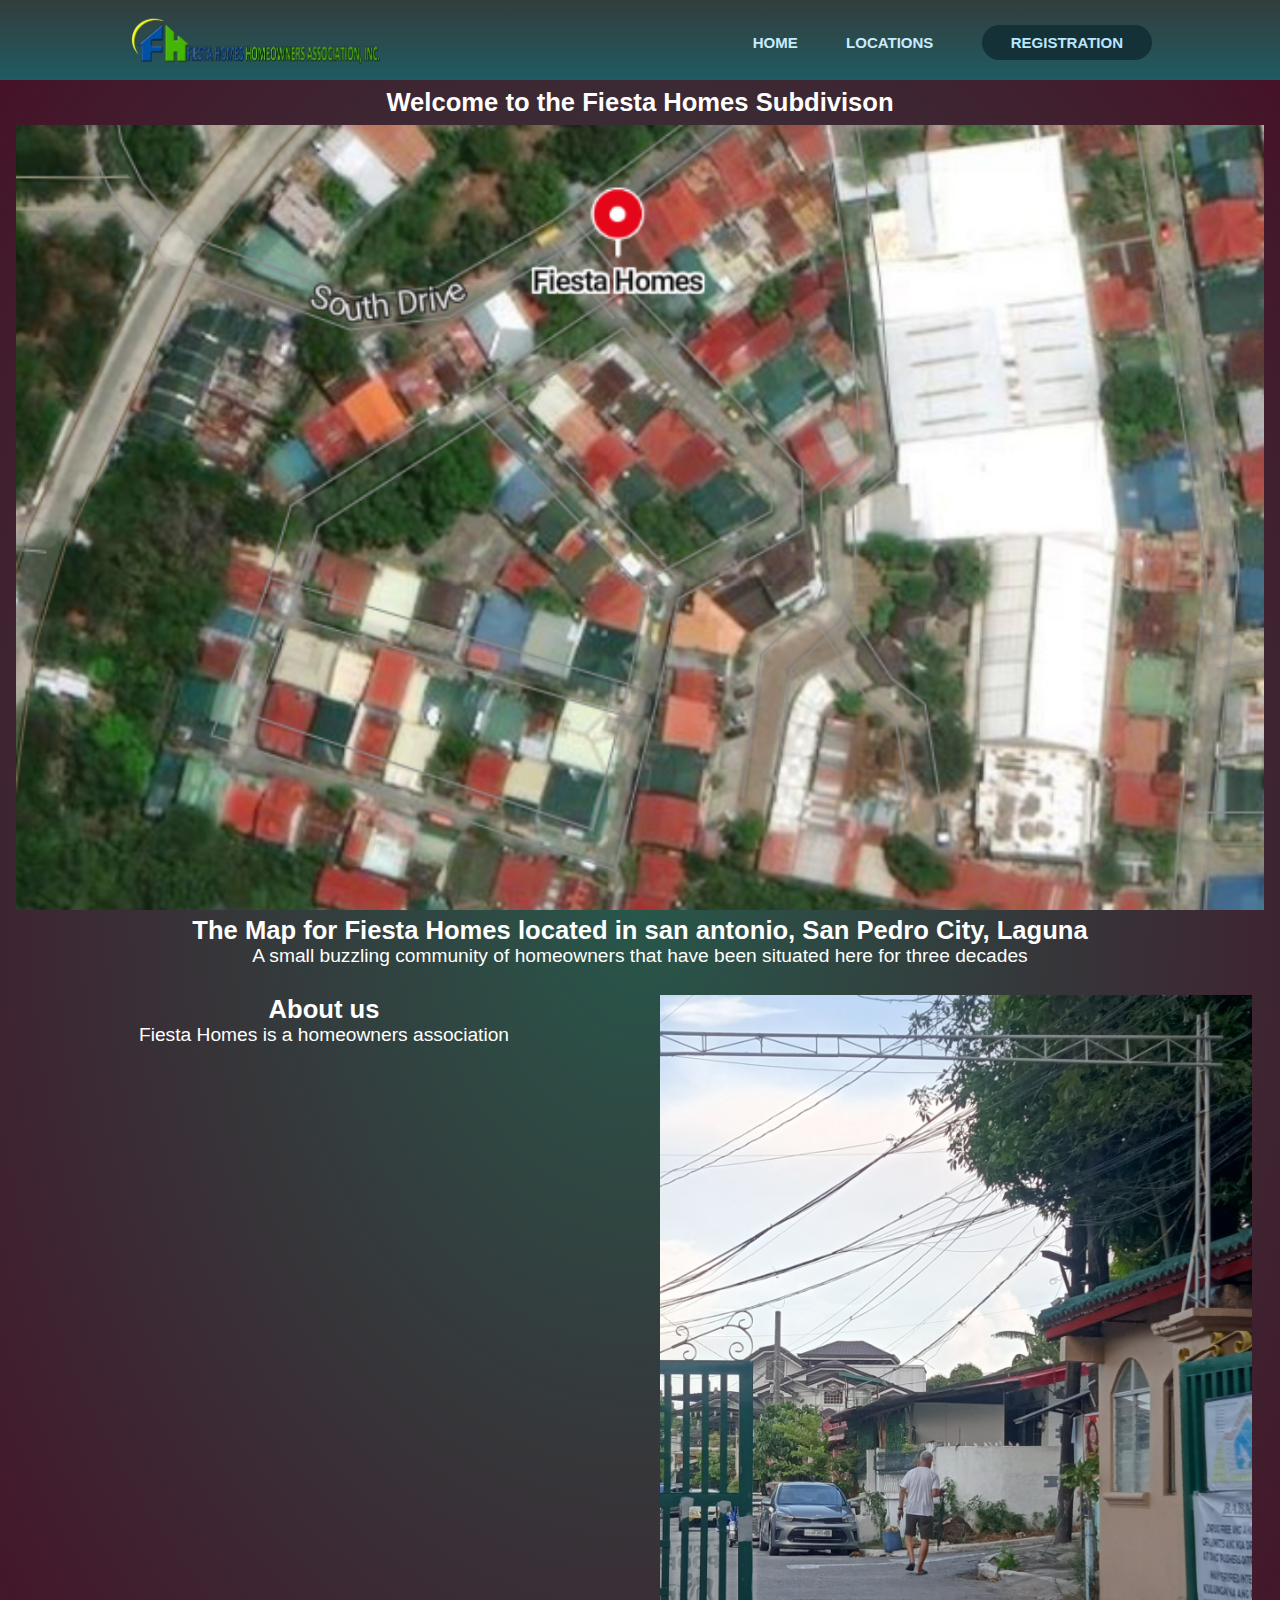
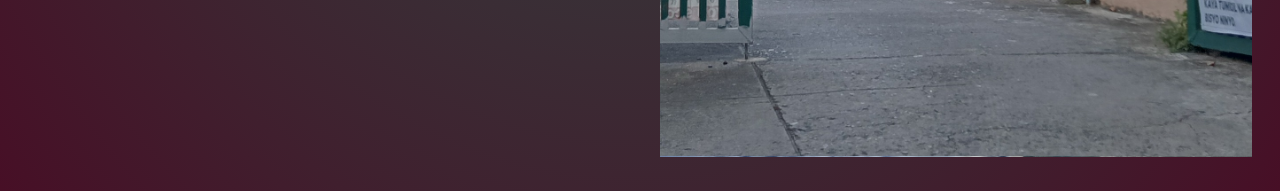
<file: index.html>
<!DOCTYPE html>
<title>Fiesta Homes Subdivision</title>
<head> 
    <meta charset="utf-8">
    <meta name="viewport" content="width=device-width initial-scale=1.0"> 
    <link rel="stylesheet" type="text/css" href="Cssportfolio.css">
    <script src="Javaforportfolio.js"></script>
    
    
    
</head>
 <!-- navagator logo, content, Title, topic-->
   
<body>
    <header>
        <img class="Logo" img src="Logofiesta.png" style="width:25%;"  alt="Logo">
        <nav>
        <ul class="topnav">
        <li><a href="index.html">HOME</a></li>
        <li><a href="portfolio.html">LOCATIONS</a> </li>
        <a class="cta" href="contact.html"><button>REGISTRATION</button></a>
         </ul>
    </nav>
        
    
    </header>
     

     
      <!--Home Page-->
<section class="HOME" id="HOME">
    <div class="row2">      
        <summary>
                <h1 style="font-size:2vw;">Welcome to the Fiesta Homes Subdivison</h1>
        </summary>
        <div class="column2"> <img class="myImg" image src="fiestahomesmap.PNG" style="width:100%;"></image>
        <h2 style="font-size:2vw;"> The Map for Fiesta Homes located in san antonio, San Pedro City, Laguna </h2>
        <p style="font-size:1.5vw;"> A small buzzling community of homeowners that have been situated here for three decades </p>
        </div> 

          <div class="column3"> 
        <h1 style="font-size:2vw;">About us</h1>    
        <p style="font-size:1.5vw;">Fiesta Homes is a homeowners association</p>
          </div>
          <div class="column3"> 
        <img class="myImg" image src="fiestaentrance2.jpg" style="width:100%;"></image>
          </div>
        <div id="myModal" class="modal">
            <span class="close">&times;</span>
            <img class="modal-content" id="img01">
            <div id="caption"></div>
          </div> 
          <script src="Javaforportfolio.js"></script>
    </div>   
    </div>
</section>


</body>
</file>
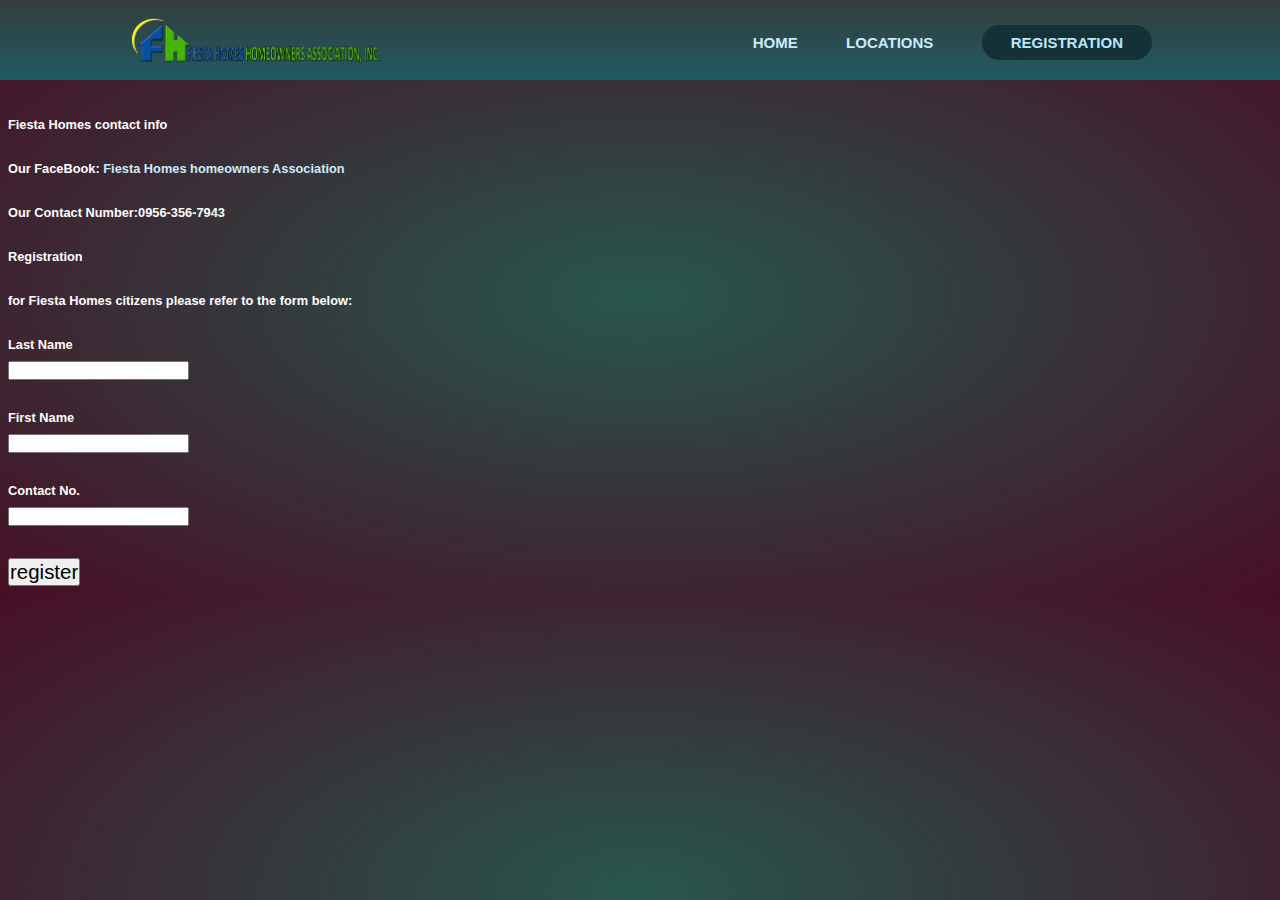
<file: contact.html>
<!DOCTYPE html>
<html>
    <head> 
        <meta charset="utf-8">
        <meta name="viewport" content="width=device-width initial-scale=1.0"> 
        <link rel="stylesheet" type="text/css" href="Cssportfolio.css">
        <script src="Javaforportfolio.js"></script>
        
        
       
    </head>
     <!-- navagator logo, content, Title, topic-->
       
    <body>
        <header>
        <img class="Logo" img src="Logofiesta.png" style="width:25%;"  alt="Logo">
        <nav>
        <ul class="topnav">
        <li><a href="index.html">HOME</a></li>
        <li><a href="portfolio.html">LOCATIONS</a> </li>
        <a class="cta" href="contact.html"><button>REGISTRATION</button></a>
         </ul>
    </nav>
        
    
    </header>
       
    <!--Work in progs and contact inf-->
        <section class="CONTACT" id="CONTACT">
            <div class="row3">
                
        
            <br>
                <h2 style="font-size: 1vw;">
                    Fiesta Homes contact info 
                </h2>
                <br>
                <h2 style="font-size: 1vw;"> Our FaceBook: <a href="https://www.facebook.com/groups/445801872619319/" style="font-size: 1vw;">Fiesta Homes homeowners Association</a></h2>
                <br>
               
                <h2 style="font-size: 1vw;"> Our Contact Number:0956-356-7943 </h2>
                <br>
                  
            

            <h2 style="font-size: 1vw;">Registration</h2>
            <br>
            <h2 style="font-size: 1vw;">for Fiesta Homes citizens please refer to the form below:</h2>
            <br>  
            <!-- form action="registration.php" method="post" -->
                <form action="https://formsubmit.co/FiestaHomesSubdv@gmail.com" method="post">
   <h2 style="font-size: 1vw;">Last Name</h2> <input type="text" id="lastName" name="lastName" required><br><br>
  
   <h2 style="font-size: 1vw;">First Name</h2><input type="text" id="firstName" name="firstName" required><br><br>
   
    <h2 style="font-size: 1vw;">Contact No.</h2><input type="text" id="contact" name="contact" required><br><br>
  
    <input style="font-size: 1.6vw;" type="submit" value="register">
        
              <div id="result" style="font-size: 2.5vw;"></div>
              <script src="Javaforportfolio.js"></script>
        </form>
      </div>
    </div>
</div>
    </section> 
    </body>
</file>
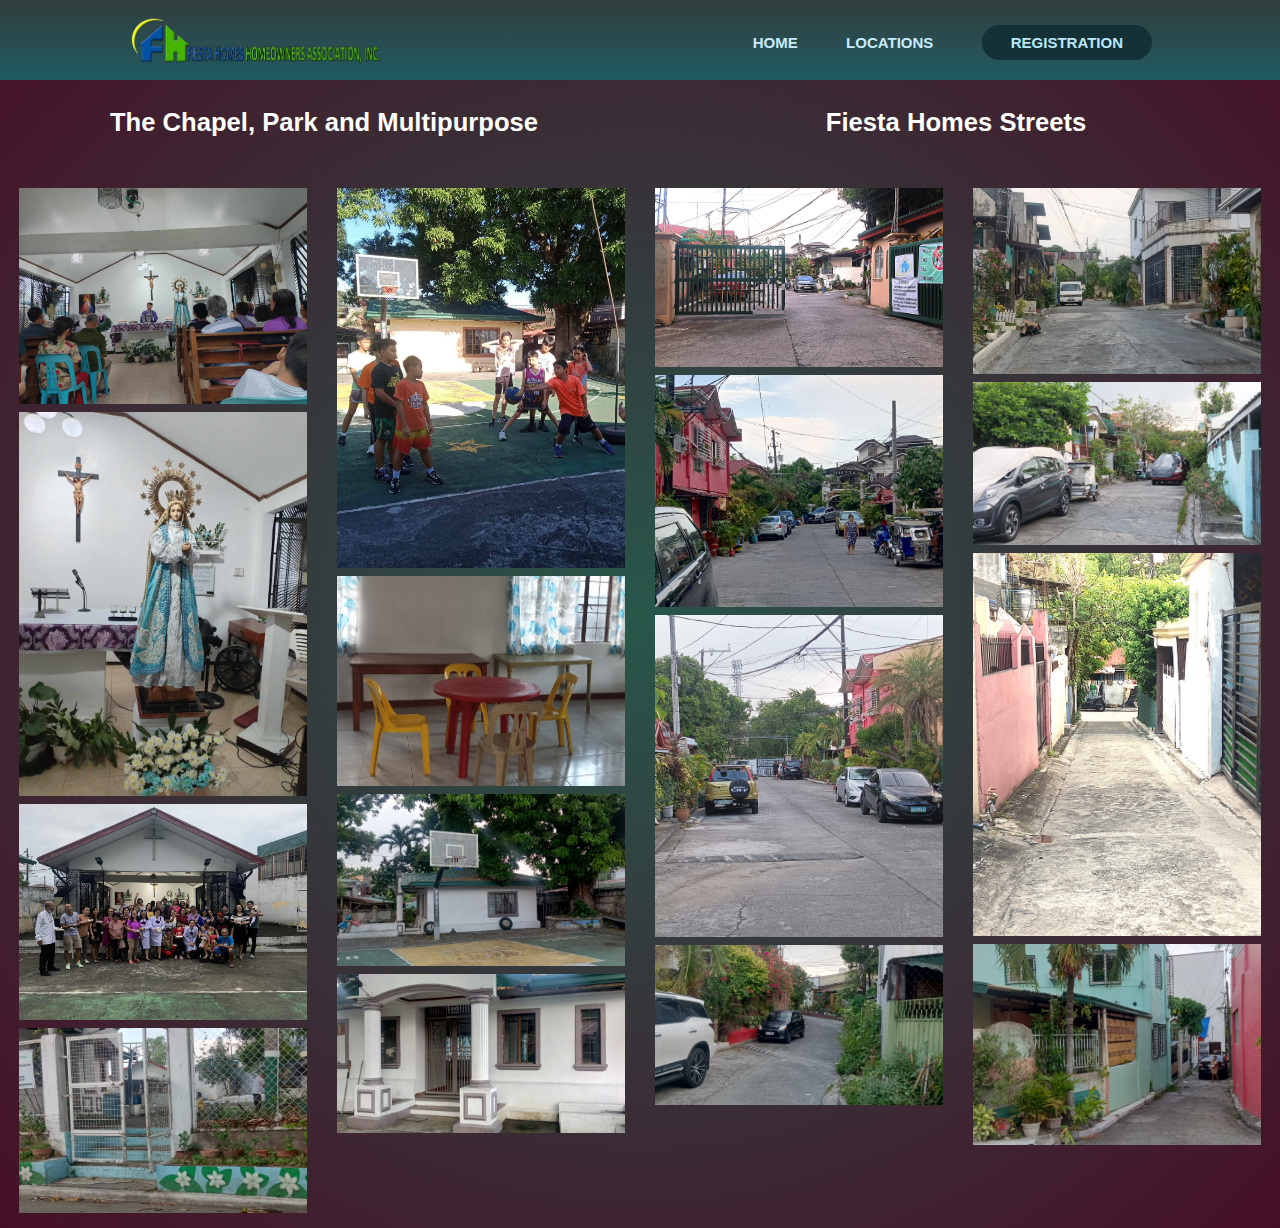
<file: portfolio.html>
<!DOCTYPE html>
<html>
    <head> 
        <meta charset="utf-8">
        <meta name="viewport" content="width=device-width initial-scale=1.0"> 
        <link rel="stylesheet" type="text/css" href="Cssportfolio.css">
        <script src="Javaforportfolio.js"></script>
        
        
        
    </head>
     <!-- navagator logo, content, Title, topic-->
       
    <body>
        <header>
        <img class="Logo" img src="Logofiesta.png" style="width:25%;"  alt="Logo">
        <nav>
        <ul class="topnav">
        <li><a href="index.html">HOME</a></li>
        <li><a href="portfolio.html">LOCATIONS</a> </li>
        <a class="cta" href="contact.html"><button>REGISTRATION</button></a>
         </ul>
    </nav>
        
    
    </header>
       
        <!--Portfolio-->
<section class="PORTFOLIO" id="PORTFOLIO">
     <div class="row2">
        
    <div class="column3"> 
        <h1 style="font-size:2vw;">The Chapel, Park and Multipurpose</h1>    
          </div>
          <div class="column3"> 
        <h1 style="font-size:2vw;">Fiesta Homes Streets</h1>    
          </div>
    </div>
    <div class="row">
        
        
        <!-- column 1 -->
        <div class="column"> 
            
        <img class="myImg" image src="chapel.jpg"  alt="a mass being held within the community chapel" style="width:100%;"></image>
            
        <img class="myImg" image src="chapel2.jpg" alt="Photo of the image of mother mary, a statue owned by the perez family" style="width:100%;"></image>

        <img class="myImg" image src="chapel3.jpg" alt="a group photo of the chapel attendees after the end of the month of may" style="width:100%;"></image>
 
 <img class="myImg" image src="parkentrance1.jpg" alt="a group photo of the chapel attendees after the end of the month of may" style="width:100%;"></image>   
    
</div>       
        <!-- column 2 -->
         
    <div class="column">     
            
        <img class="myImg" image src="bbcourt1.jpg" alt="a volleyball game being held at the park court" style="width:100%;"></image>
            
        <img class="myImg" image src="multipurpose1.jpg" alt="Interior shot of the multipurpose building" style="width:100%;"></image>

        <img class="myImg" image src="multipurpose2.jpg" alt="shot of the basketball court and multipurpose building" style="width:100%;"></image>

        <img class="myImg" image src="multipurpose3.jpg" alt="exterior shot of the multipurpose building" style="width:100%;"></image>
    
            </div>
            <!-- column 3 -->
    <div class="column">   
            
        <img class="myImg" image src="fiestaentrance1.jpg" alt="Entrance of Fiesta Homes" style="width:100%;"></image>
            
        <img class="myImg" image src="fiestastreets1.jpg" alt="first street block of the Subdivision" style="width:100%;"></image>

        <img class="myImg" image src="fiestastreets7.jpg" alt="opposite shot of first block." style="width:100%;"></image>
 
    <img class="myImg" image src="fiestastreets5.jpg" alt="end of the first block, an ascending road" style="width:100%;"></image>
    
                
            </div>
     <!-- column 4 -->
<div class="column">
            
        <img class="myImg" image src="fiestastreets8.jpg" alt="the other streets much deeper within the Subdivision" style="width:100%;"></image>
            
        <img class="myImg" image src="fiestastreets9.jpg" alt="a turn on the street" style="width:100%;"></image>

        <img class="myImg" image src="fiestastreets11.jpg" alt="alleyway neighborhood" style="width:100%;"></image>
 
    <img class="myImg" image src="fiestastreets3.jpg" alt="an alleyway deadend at the first street block" style="width:100%;"></image>
    
    
</div>    
       
            <div id="myModal" class="modal">
                    <span class="close">&times;</span>
                    <img class="modal-content" id="img01">
                    <div id="caption"></div>
                  </div>
                  <script src="Javaforportfolio.js"></script>
            </div>
        </div> 
    </section>
    
</body>
</file>
<file: Cssportfolio.css>
*{ box-sizing: border-box;
    margin: 0;
    padding: 0;
} 
header {font-family: Verdana, Geneva, Tahoma, sans-serif;
    font-size: 190%;
    color: rgb(0, 0, 0);
    background-image: linear-gradient(rgb(51, 61, 60), rgb(32, 91, 99) );
}



    
h1 {font-family: Verdana, Geneva, Tahoma, sans-serif;
    font-size: 190%;
    color: rgb(255, 255, 255);
    align-content: center;
}
h2 {font-family: Verdana, Geneva, Tahoma, sans-serif;
    font-size: 150%;
    color: rgb(255, 255, 255);
     margin: 0;
    padding: 0;
}
p {font-family: Verdana, Geneva, Tahoma, sans-serif;
    font-size: 140%;
    color: rgb(255, 255, 255);
     margin: 0;
    padding: 0;

}

body {
        background-image: radial-gradient(rgb(40, 87, 74), rgb(71, 15, 38));
        background-size: cover;
}
a { cursor: pointer;
  transition: all 0.3 ease;
}
a:hover {
  opacity: 70%;
}
ul {
    list-style-type: none;
    margin: 0px;
    padding: 0px;
  }
/* Top NaV*/
  li, a, button {
    color: #0b2c3f;
    border: none;
    font-size: 15px;
    font-family: Verdana, Geneva, Tahoma, sans-serif;
    text-decoration: none;
    font-weight: bold;

  }
  li, a, button {
    color: #c9ebff;
    border: nonec;
    font-size: 15px;
    font-family: Verdana, Geneva, Tahoma, sans-serif;
    text-decoration: none;
    font-weight: bold;
  }
header{
  display: flex;
  justify-content: center;
  align-items: center;
  padding: 10px 10%;
}
.Logo {
  cursor: pointer;
  transition: .03 ease;
  margin-right: auto;
  display: flex;
  min-width: 74px;
}
.topnav {
  list-style: none;
  
}
.topnav li {
  display: inline-block;
  padding: 0px 20px;
}

.topnav li a {
  transition: all 0.3s ease 0s;
  display: flex;
  
}
.topnav li a:hover {
  color: #8fdfff;
}
/*for a better stacking of the icons*/
@media screen and (max-width: 740px) {
  .topnav {
    display: flex;
  flex-direction: column;
  }
}

button{
  color: #bae6ff;
  margin-left: 20px;
  padding: 9px 29px;
  background-color: rgb(19, 49, 54);
  border: none;
  border-radius: 50px;
  cursor: pointer;
  transition: all 0.3s ease 0;
}
button:hover {
  background-color: rgb(68, 146, 156);
}

/* ROWS and columns*/
.row2 { margin: 8px, -12px;
    text-align: center;
    font-size: 25px;
    font-family: 'Trebuchet MS', 'Lucida Sans Unicode', 'Lucida Grande', 'Lucida Sans', Arial, sans-serif;
    color: #ffffff;
    background-image: url();
    background-size: cover;
    width: 100%;
}
.row2, .row2 > .column2 {padding: 8px;
  animation: fadeInAnimation ease 3s;
            animation-iteration-count: 1;
            animation-fill-mode: forwards;
        }

        @keyframes fadeInAnimation {
            0% {
                opacity: 0;
            }

            100% {
                opacity: 1;
            }
         
}


.column2 {float: center;
    width: 100%;
    
  }
  .row2 img { cursor: pointer;
    transition: all 0.5 ease 0s;
  }
.row2 img:hover {
    opacity: 80%;

}
.row2:after { content: " "; display: table; clear:both;
    }
.row3 { margin: 8px, -12px;
        text-align: left;
        font-size: 25px;
        font-family: 'Trebuchet MS', 'Lucida Sans Unicode', 'Lucida Grande', 'Lucida Sans', Arial, sans-serif;
        color: #000000;
        background-size: cover;
        width: 100%;
    }
.row3, .row3 > .column3 {padding: 8px; 
  animation: fadeInAnimation ease 3s;
  animation-iteration-count: 1;
  animation-fill-mode: forwards;
}

@keyframes fadeInAnimation {
  0% {
      opacity: 0;
  }

  100% {
      opacity: 1;
  }
   
}
    
.column3 {float: left;
        width: 50%;
        padding: 20px;
        
      }
      .column3 { cursor: pointer;
        transition: .01 ease;
      }
    .column3:hover {
        opacity: 90%;
    }
.row3:after { content: " "; display: table; clear:both;
        }
.row {  margin: 8px, -16px; 
        text-align: center;
        font-size: large;
        font-family: 'Trebuchet MS', 'Lucida Sans Unicode', 'Lucida Grande', 'Lucida Sans', Arial, sans-serif;
        color: #000000;
        background-size: cover;
        }
.row, .row > .gallery {padding: 8px; 
  animation: fadeInAnimation ease 1.3s;
  animation-iteration-count: 1;
  animation-fill-mode: forwards;
}

@keyframes fadeInAnimation {
  0% {
      opacity: 0;
  }

  100% {
      opacity: 1;
  }

}
.row{
  display: -ms-flexbox; /* IE10 */
  display: flex;
  -ms-flex-wrap: wrap; /* IE10 */
  flex-wrap: wrap;
  padding: 0 4px;
}
.column img {
  margin-top: 8px;
  vertical-align: middle;
  width: 100%;
}

.column {-ms-flex: 25%; /* IE10 */
  flex: 25%;
    width: 25%;
    padding: 15px;
    
  }
.column img { cursor: pointer;
    transition: all 0.5 ease 0s;
  }
.column img:hover {
    opacity: 80%;


}
#myImg {
    border-radius: 5px;
    cursor: pointer;
    transition: 0.3s;
  }
  
  #myImg:hover {opacity: 0.7;}
  
  /* The Modal (background) */
  .modal {
    display: none; /* Hidden by default */
    position: fixed; /* Stay in place */
    z-index: 1; /* Sit on top */
    padding-top: 100px; /* Location of the box */
    left: 0;
    top: 0;
    width: 100%; /* Full width */
    height: 100%; /* Full height */
    overflow: auto; /* Enable scroll if needed */
    background-color: rgb(0,0,0); /* Fallback color */
    background-color: rgba(0,0,0,0.9); /* Black w/ opacity */
  }
  
  /* Modal Content (image) */
  .modal-content {
    margin: auto;
    display: block;
    width: 80%;
    max-width: 1500px;
  }
  
  /* Caption of Modal Image */
  #caption {
    margin: auto;
    display: block;
    width: 80%;
    max-width: 700px;
    text-align: center;
    color: #ccc;
    padding: 10px 0;
    height: 150px;
  }
  
  /* Add Animation */
  .modal-content, #caption {  
    animation-name: zoom;
    animation-duration: 0.6s;
  }
  
  @keyframes zoom {
    from {transform: scale(0.1)} 
    to {transform: scale(1)}
  }
  
  /* The Close Button */
  .close {
    position: absolute;
    top: 15px;
    right: 35px;
    color: #f1f1f1;
    font-size: 40px;
    font-weight: bold;
    transition: 0.3s;
  }
  
  .close:hover,
  .close:focus {
    color: #bbb;
    text-decoration: none;
    cursor: pointer;
}
/* 100% Image Width on Smaller Screens */
@media only screen and (max-width: 700px){
} .modal-content {
      width: 100%;
    }
 
    .row:after { content: " "; display: table; clear:both;

}


/* Responsive layout - makes a two column-layout instead of four columns */
@media screen and (max-width: 800px) {
  .column {
    -ms-flex: 50%;
    flex: 50%;
    max-width: 50%;
  }
}

/* Responsive layout - makes the two columns stack on top of each other instead of next to each other */
@media screen and (max-width: 600px) {
  .column {
    -ms-flex: 100%;
    flex: 100%;
    max-width: 100%;
  }
}
</file>
